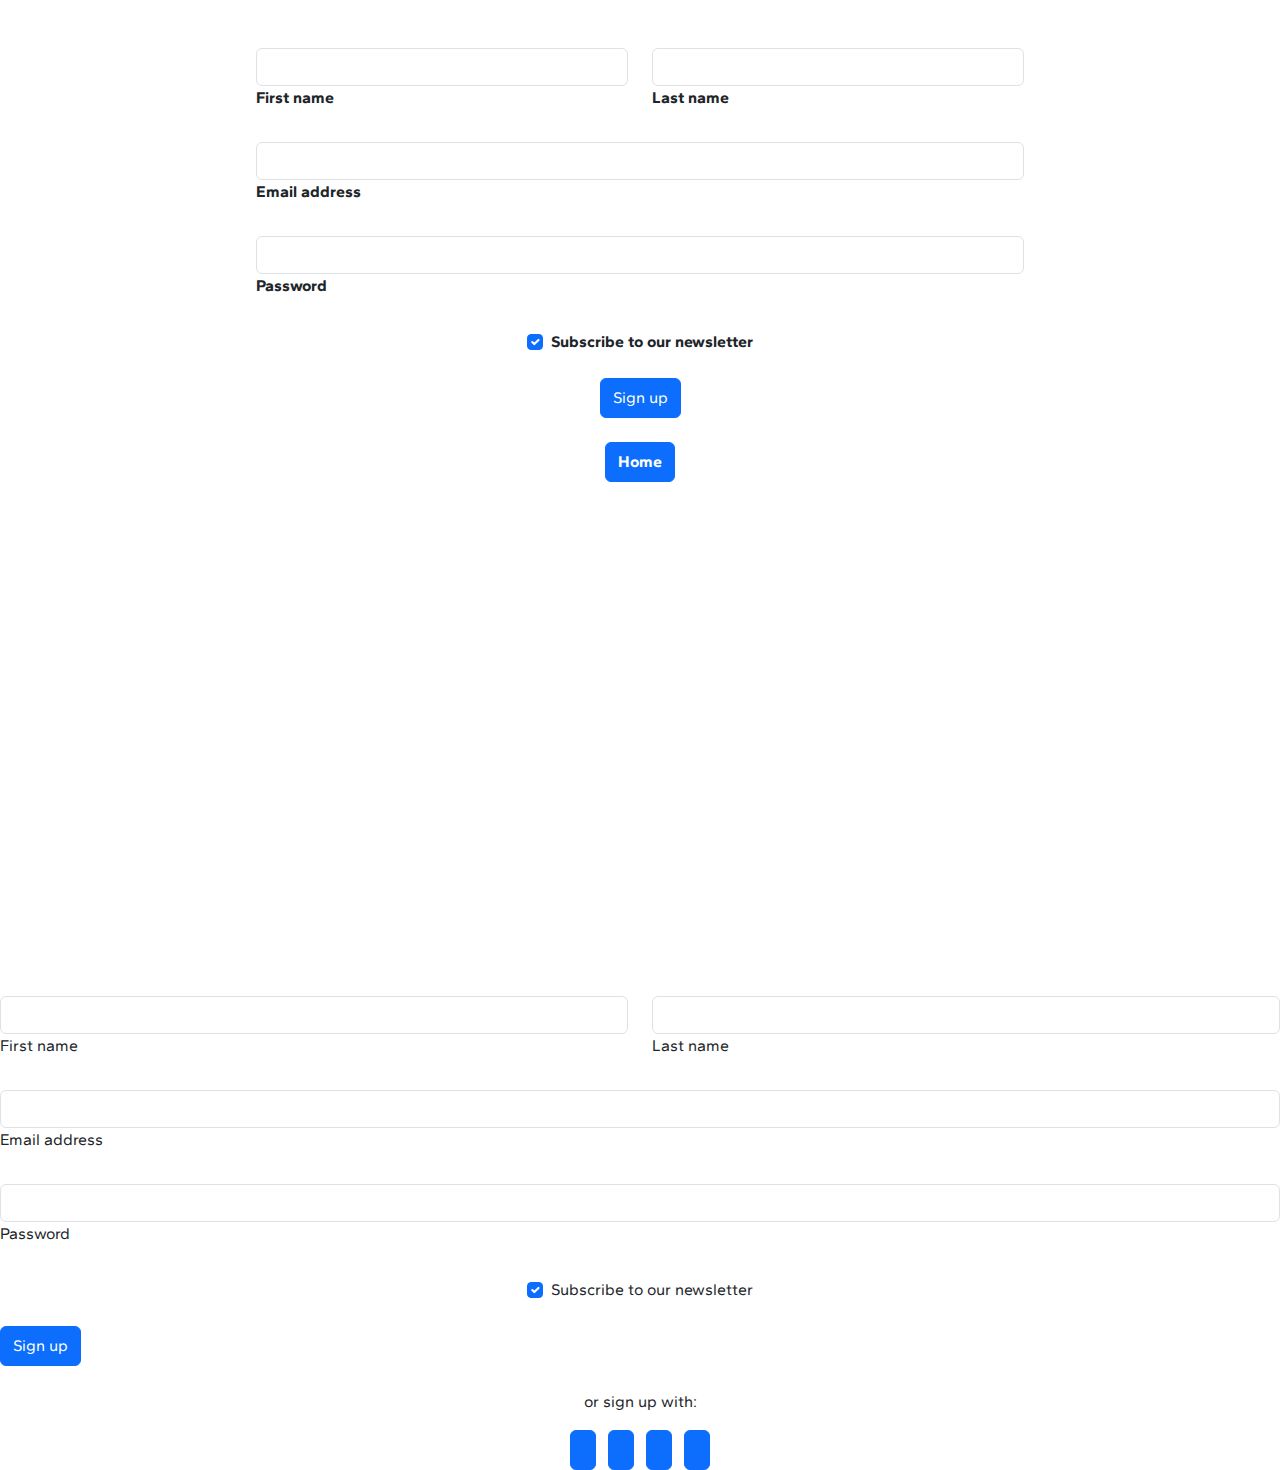
<file: form.html>
<html lang="en">
<head>
    <meta charset="UTF-8">
    <meta http-equiv="X-UA-Compatible" content="IE=edge">
    <meta name="viewport" content="width=device-width, initial-scale=1.0">
    <title>Register Form</title>
    <link rel="stylesheet" href="https://cdn.jsdelivr.net/npm/bootstrap@5.2.0/dist/css/bootstrap.min.css">
    <link rel="stylesheet" href="css/style.css">
</head>
<body>

    <div class="form_section my-5 fw-bold">
        
    <form>
        <!-- 2 column grid layout with text inputs for the first and last names -->
        <div class="row mb-4">
          <div class="col">
            <div class="form-outline">
              <input type="text" id="form3Example1" class="form-control" />
              <label class="form-label" for="form3Example1">First name</label>
            </div>
          </div>
          <div class="col">
            <div class="form-outline">
              <input type="text" id="form3Example2" class="form-control" />
              <label class="form-label" for="form3Example2">Last name</label>
            </div>
          </div>
        </div>
      
        <!-- Email input -->
        <div class="form-outline mb-4">
          <input type="email" id="form3Example3" class="form-control" />
          <label class="form-label" for="form3Example3">Email address</label>
        </div>
      
        <!-- Password input -->
        <div class="form-outline mb-4">
          <input type="password" id="form3Example4" class="form-control" />
          <label class="form-label" for="form3Example4">Password</label>
        </div>
      
        <!-- Checkbox -->
        <div class="form-check d-flex justify-content-center mb-4">
          <input class="form-check-input me-2" type="checkbox" value="" id="form2Example33" checked />
          <label class="form-check-label" for="form2Example33">
            Subscribe to our newsletter
          </label>
        </div>
      
        <!-- Submit button -->
        
        <div class="text-center">
            
            <button type="submit" class="btn btn-primary btn-block mb-4">Sign up</button>
      
        
          </div>
      
        <!-- Home buttons -->
        <div class="text-center">
    
      
          <button type="button" class="btn btn-primary btn-floating mx-1">
            <a class="text-white fw-bold text-decoration-none" href="index.html">Home</a>
          </button>
      
        </div>
      </form>
    </div>

    <form>
        <!-- 2 column grid layout with text inputs for the first and last names -->
        <div class="row mb-4">
          <div class="col">
            <div class="form-outline">
              <input type="text" id="form3Example1" class="form-control" />
              <label class="form-label" for="form3Example1">First name</label>
            </div>
          </div>
          <div class="col">
            <div class="form-outline">
              <input type="text" id="form3Example2" class="form-control" />
              <label class="form-label" for="form3Example2">Last name</label>
            </div>
          </div>
        </div>
      
        <!-- Email input -->
        <div class="form-outline mb-4">
          <input type="email" id="form3Example3" class="form-control" />
          <label class="form-label" for="form3Example3">Email address</label>
        </div>
      
        <!-- Password input -->
        <div class="form-outline mb-4">
          <input type="password" id="form3Example4" class="form-control" />
          <label class="form-label" for="form3Example4">Password</label>
        </div>
      
        <!-- Checkbox -->
        <div class="form-check d-flex justify-content-center mb-4">
          <input class="form-check-input me-2" type="checkbox" value="" id="form2Example33" checked />
          <label class="form-check-label" for="form2Example33">
            Subscribe to our newsletter
          </label>
        </div>
      
        <!-- Submit button -->
        <button type="submit" class="btn btn-primary btn-block mb-4">Sign up</button>
      
        <!-- Register buttons -->
        <div class="text-center">
          <p>or sign up with:</p>
          <button type="button" class="btn btn-primary btn-floating mx-1">
            <i class="fab fa-facebook-f"></i>
          </button>
      
          <button type="button" class="btn btn-primary btn-floating mx-1">
            <i class="fab fa-google"></i>
          </button>
      
          <button type="button" class="btn btn-primary btn-floating mx-1">
            <i class="fab fa-twitter"></i>
          </button>
      
          <button type="button" class="btn btn-primary btn-floating mx-1">
            <i class="fab fa-github"></i>
          </button>
        </div>
      </form>



    <!-- bootstrap javscript link here -->
    <script src="https://cdn.jsdelivr.net/npm/bootstrap@5.2.0/dist/js/bootstrap.bundle.min.js"></script>
</body>
</html>
</file>
<file: css/style.css>
@import url('https://fonts.googleapis.com/css2?family=Dancing+Script:wght@600&family=Gantari:wght@200&family=Montserrat:wght@300&family=Poppins:wght@500&display=swap');

*{
    padding: 0;
    margin: 0;
    box-sizing: border-box;
    font-family: 'Gantari', sans-serif;
}
header{
    width: 80%;
    height: 120vh;
    margin: auto;
}

.slider_img{
    filter: brightness(.4) !important;
}

.course_card{
    width: 80%;

    margin: auto;
}

.title{
    display: flex;
    flex-direction: column;
    align-items: center;
    justify-content: center;
    width: 100%;
    height: 20%;
}

.ready_card{
    width: 80%;
    height: 40vh;
    margin: auto;
}
.ready_card .box{
    height: 35vh;
    background-color:rgb(69, 150, 123) ;
}
.btn{
    height: 40px;
}
.ready_card .btn a{
    text-decoration: none;
}

.ask{
    width: 80%;
    height: 80vh;
    margin: auto;
}
.trust{
    width: 80%;
    height: 40vh;
    margin: auto;
}

.trust h1{
    text-align: center;
}
footer{
    width: 100%;
    height: 55vh;
    align-items: center;
}

.form_section{
    
    width: 60%;
    height: 100vh;
    margin: auto auto;
}
</file>
